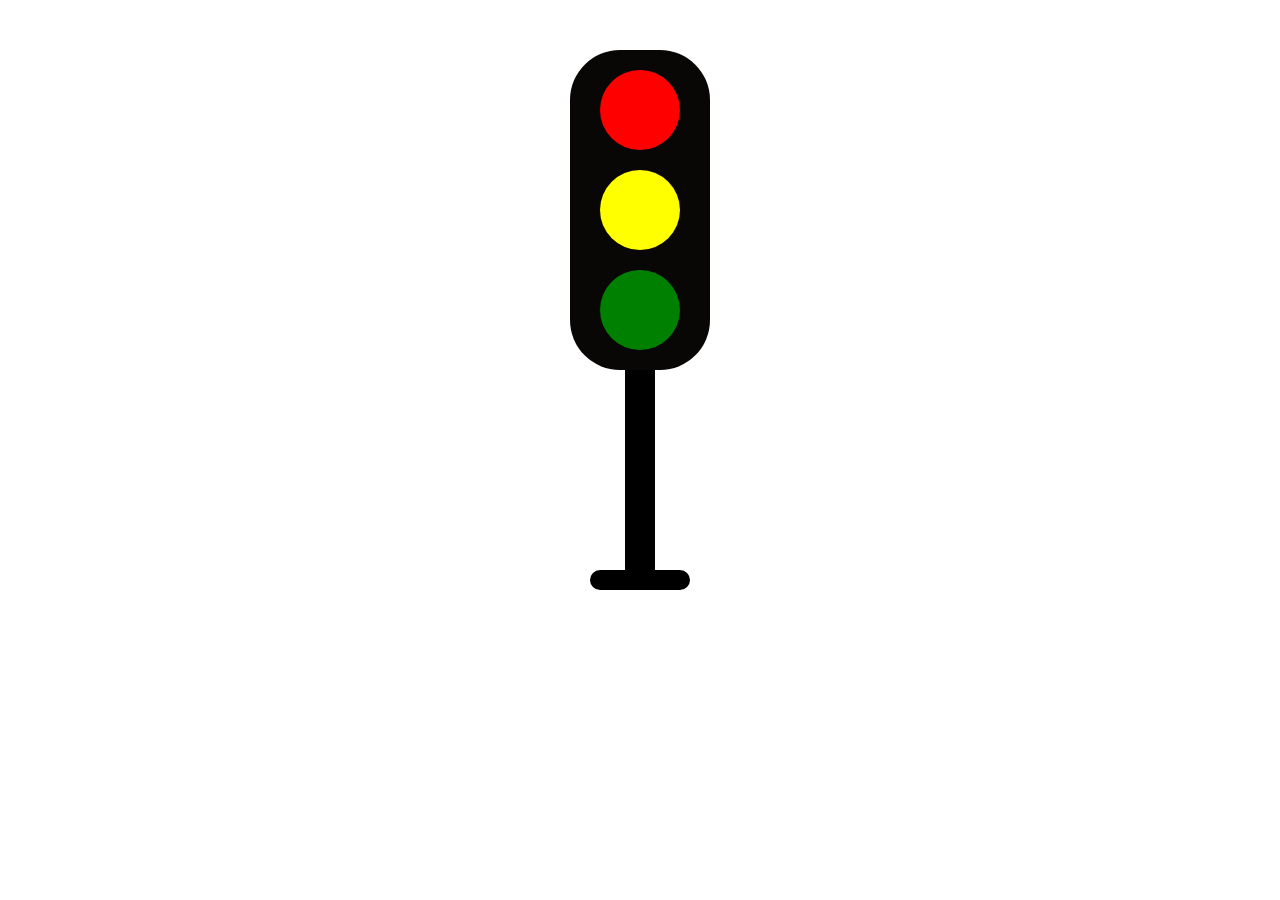
<file: index.html>
<!DOCTYPE html>
<html lang="en">
<head>
    <meta charset="UTF-8">
    <meta name="viewport" content="width=device-width, initial-scale=1.0">
    <title>Document</title>
    <link rel="stylesheet" href="traffic.css">
</head>
<body>
    <div class="traffic_light">
        <div class="light red"></div>
        <div class="light yellow"></div>
        <div class="light green"></div>
    </div>
    <div class="stand"></div>
    <div class="base"></div>
</body>
</html>
</file>
<file: traffic.css>
.traffic_light{
            width: 120px;
            height: 300px;
            background-color: rgb(9, 6, 6);
            display: flex;
            flex-direction: column;
            justify-content: space-around;
            align-items: center;
            padding: 10px;
            margin: 50px auto 0;
            border-radius: 50px;
        }
        .circle{
            width: 100px;
            height: 100px;
            border-radius: 50%;
            margin: 50px auto;
            padding: 50px;
        }
        .red{
            width: 80px;
            height: 80px;
            background-color: red;
            border-radius: 50%;

        }
        .yellow{
            width: 80px;
            height: 80px;
            background-color: yellow;
            border-radius: 50%;
        }
        .green{
            width: 80px;
            height: 80px;
            background-color: green;
            border-radius: 50%;
        }  
        .stand{
            width: 30px;
            height: 200px;
            background-color: black;
            margin: 0 auto;          
        }
        .base{
            width: 100px;
            height: 20px;
            background-color: black;
            margin:  0 auto;
            border-radius: 10px;
        }
</file>
